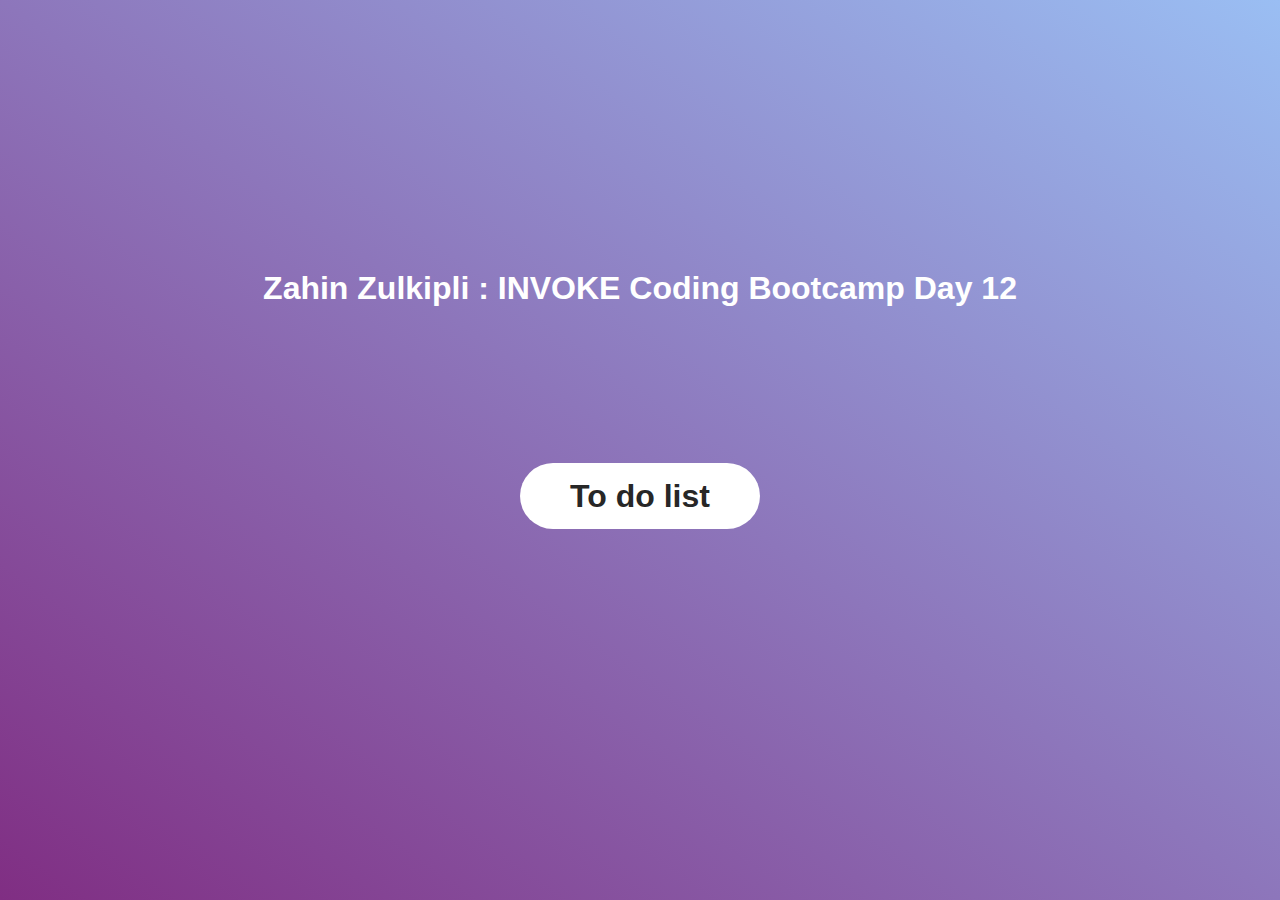
<file: index.html>
<!DOCTYPE html>
<html lang="en">
  <head>
    <meta charset="UTF-8" />
    <meta http-equiv="X-UA-Compatible" content="IE=edge" />
    <meta name="viewport" content="width=device-width, initial-scale=1.0" />
    <title>Day 12 INVOKE coding challenge</title>

    <style>
      * {
        margin: 0;
        padding: 0;
      }
      html,
      body {
        font-family: sans-serif;
        height: 100vh;
        width: 100vw;
        background-image: linear-gradient(to right top, #802e83, #9abef3);
      }
      #container {
        height: auto;
        width: 100%;
        text-align: center;
      }
      .column-1,
      .column-2 {
        width: 30%;
        display: inline-block;
        padding-top: 19vh;
        box-sizing: border-box;
      }
      .link-header {
        text-decoration: none;
        font-size: 2rem;
        font-weight: 600;
        color: rgb(39, 39, 39);
        background-color: white;
        padding: 15px 50px;
        border-radius: 40px;
      }
      .my-name {
        padding-top: 30vh;
        color: white;
      }
    </style>
  </head>
  <body>
    <div id="container">
      <div class="my-name">
        <h1>Zahin Zulkipli : INVOKE Coding Bootcamp Day 12</h1>
      </div>
      <div class="column-1">
        <a
          href="to-do-task/index.html"
          class="link-header"
          target="blank"
          >To do list</a
        >
      </div>
    </div>
  </body>
</html>
</file>
